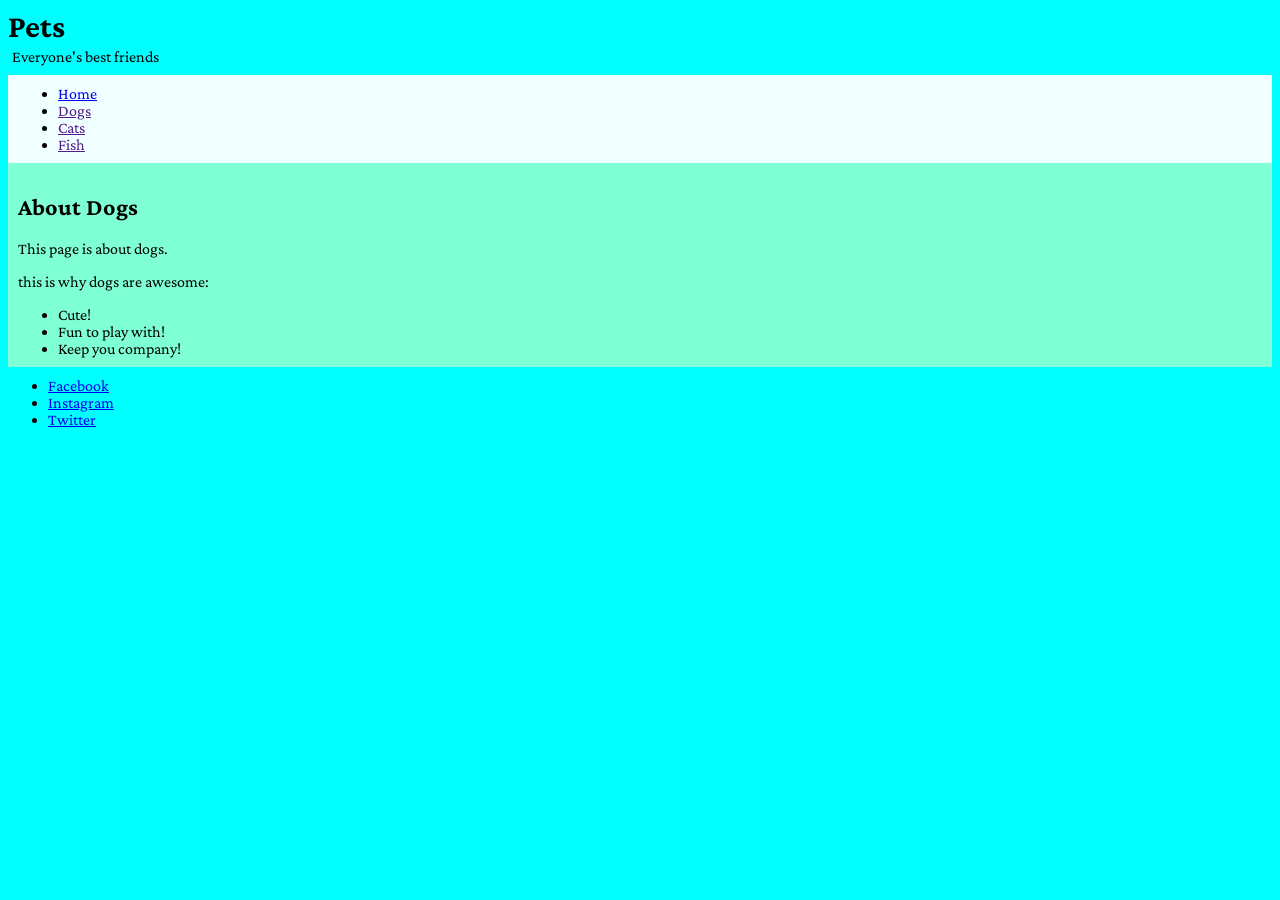
<file: pets.html>
<!DOCTYPE html>
<html lang="en">
    <head>
        <meta charset="utf-8">
    
    
<title>Pets</title>

<link rel="preconnect" href="https://fonts.googleapis.com">
<link rel="preconnect" href="https://fonts.gstatic.com" crossorigin>
<link href="https://fonts.googleapis.com/css2?family=Crimson+Pro:ital,wght@0,200..900;1,200..900&display=swap" rel="stylesheet">

<link rel="stylesheet" href="pets.css">
</head>
    <body>
        <header>
    <h1 class="site-heading">Pets</h1>
    <p class="slogan">Everyone's best friends</p>
    <nav class="header-nav">
        <ul>
            <li><a href="index.html"> Home</a></li>
            <li><a href=""> Dogs</a></li>
            <li><a href="">Cats</a></li>
            <li><a href="">Fish</a></li>
        </ul>
    </nav>
        </header>

        <main></main>

        



<main class="main-content">
<h2>About Dogs </h2>
<p>This page is about dogs.</p>
<p>this is why dogs are awesome:</p>


<ul>
    <li>Cute!</li>
    <li>Fun to play with!</li>
    <li>Keep you company!</li>
</ul>
 </main>
<footer class="site-footer">
    <ul>
        <li><a href="facebook">Facebook</a></li>
        <li><a href="instagram">Instagram</a></li>
        <li><a href="twitter">Twitter</a></li>
    </ul>
</footer>

</body>

</html>
</file>
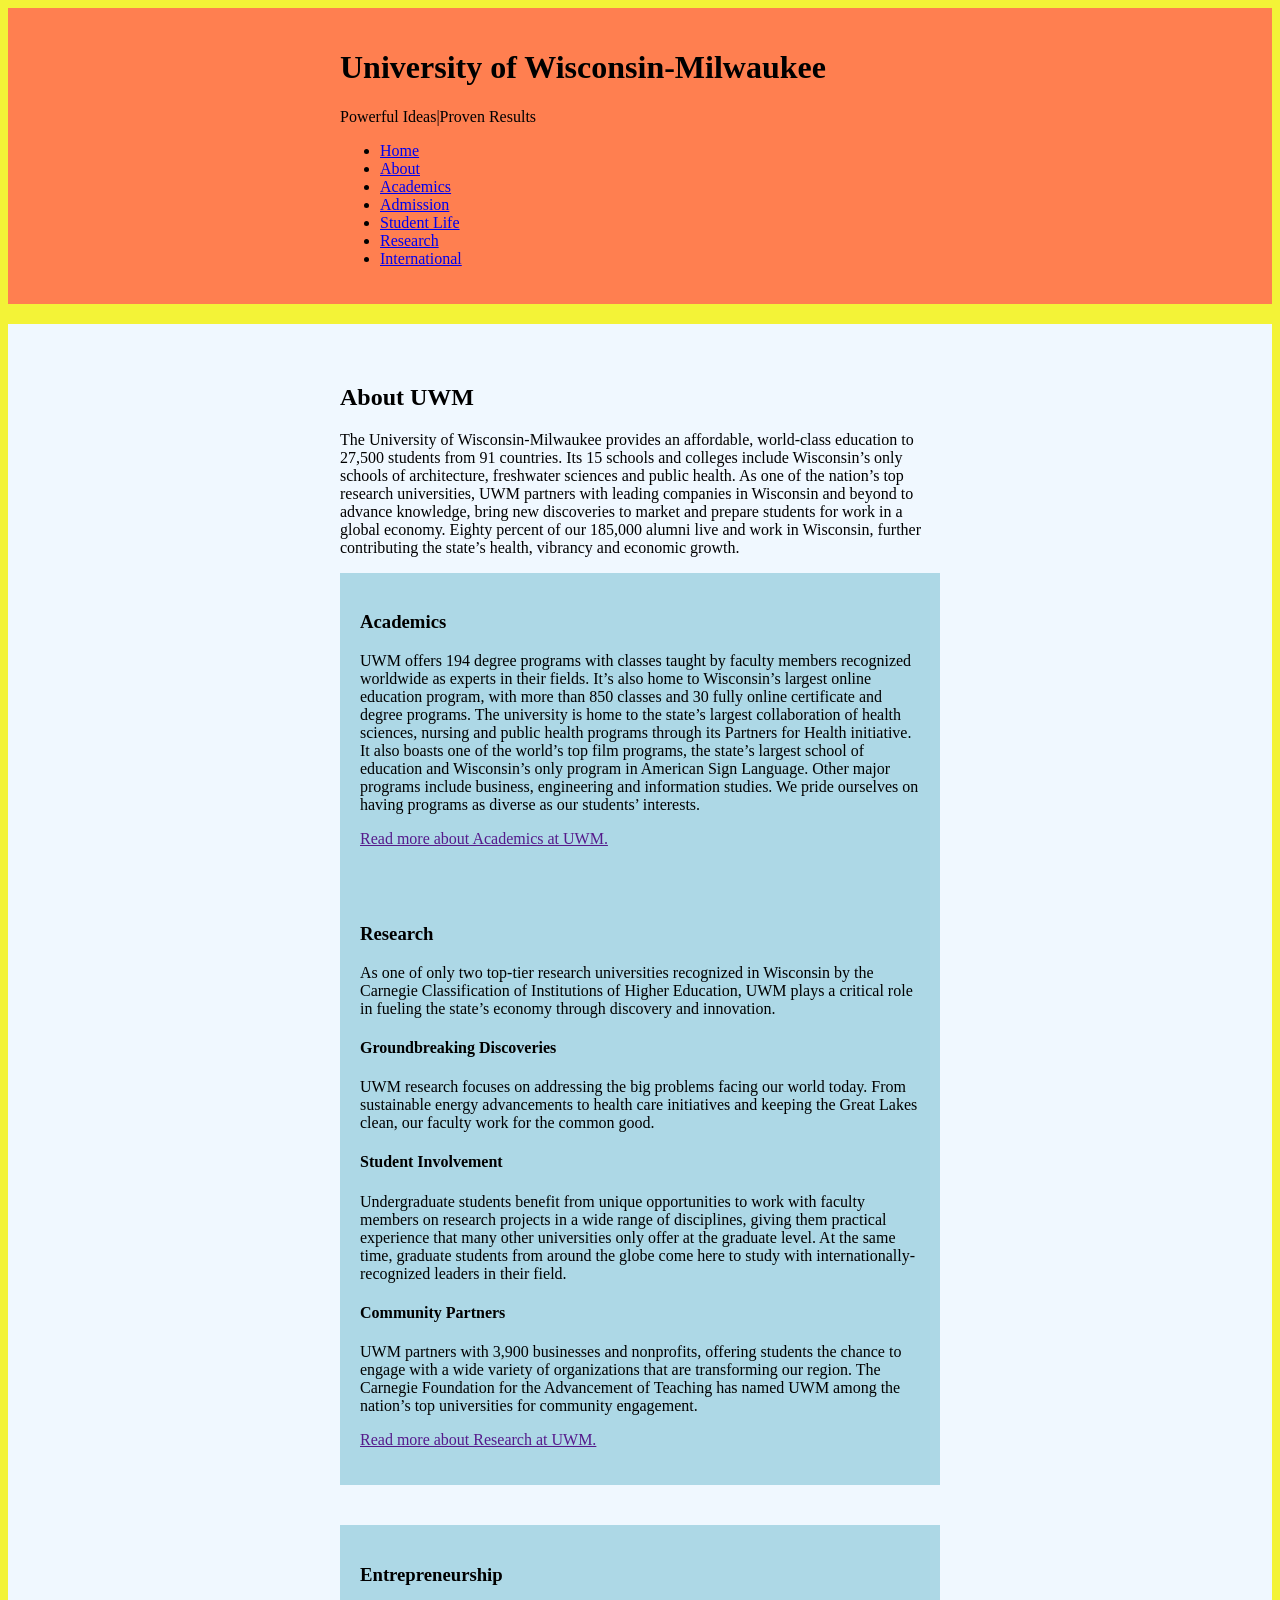
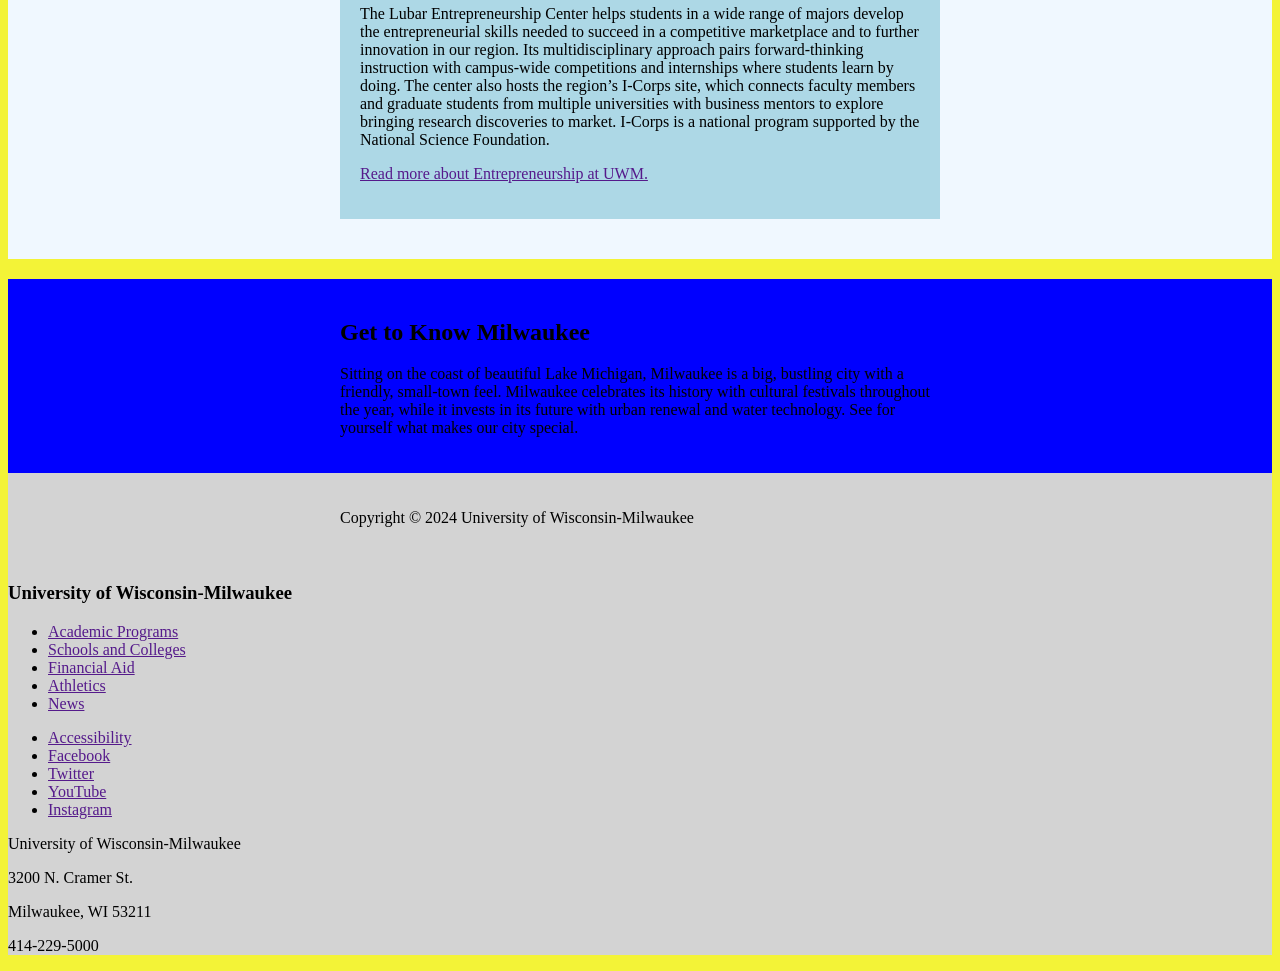
<file: uwm.html>
<!DOCTYPE html>
<html lang="en">
    <head>
        <meta charset="utf-8">
    
    </head>
<title>UWM</title>
<link rel="stylesheet" href="uwm.css">
    <body>

        <header class="site-header">
<div class="wrapper">            
    <h1>
        University of Wisconsin-Milwaukee
</h1>

<p>Powerful Ideas|Proven Results</p>

    <nav>
        <ul>
            <li><a href="index.html">Home</a></li>
            <li><a href="about.html">About</a></li>
            <li><a href="academics.html">Academics</a></li>
            <li><a href="admission.html">Admission</a></li>
            <li><a href="student-life.html">Student Life</a></li>
            <li><a href="research.html">Research</a></li>
            <li><a href="international.html">International</a></li>
        </ul>
    </nav>
    </div>
        </header>

        <main class="site-main">
        <article class="wrapper">
            <h2>About UWM</h2>
            <p>The University of Wisconsin-Milwaukee provides an affordable, world-class education to 27,500 students from 91 countries. Its 15 schools and colleges include Wisconsin’s only schools of architecture, freshwater sciences and public health. As one of the nation’s top research universities, UWM partners with leading companies in Wisconsin and beyond to advance knowledge, bring new discoveries to market and prepare students for work in a global economy. Eighty percent of our 185,000 alumni live and work in Wisconsin, further contributing the state’s health, vibrancy and economic growth.</p>
         

<section class="article-section">
    <h3>Academics</h3>

<p>UWM offers 194 degree programs with classes taught by faculty members recognized worldwide as experts in their fields. It’s also home to Wisconsin’s largest online education program, with more than 850 classes and 30 fully online certificate and degree programs. The university is home to the state’s largest collaboration of health sciences, nursing and public health programs through its Partners for Health initiative. It also boasts one of the world’s top film programs, the state’s largest school of education and Wisconsin’s only program in American Sign Language. Other major programs include business, engineering and information studies. We pride ourselves on having programs as diverse as our students’ interests.</p>
<p><a href="">Read more about Academics at UWM.</a></p>
</section>

<section class="article-section">
    <h3>Research</h3>
    <p>As one of only two top-tier research universities recognized in Wisconsin by the Carnegie Classification of Institutions of Higher Education, UWM plays a critical role in fueling the state’s economy through discovery and innovation.</p>
    <h4>Groundbreaking Discoveries</h4>

<p>UWM research focuses on addressing the big problems facing our world today. From sustainable energy advancements to health care initiatives and keeping the Great Lakes clean, our faculty work for the common good.</p>

<h4>Student Involvement</h4>

Undergraduate students benefit from unique opportunities to work with faculty members on research projects in a wide range of disciplines, giving them practical experience that many other universities only offer at the graduate level. At the same time, graduate students from around the globe come here to study with internationally-recognized leaders in their field.

<h4>Community Partners</h4>

UWM partners with 3,900 businesses and nonprofits, offering students the chance to engage with a wide variety of organizations that are transforming our region. The Carnegie Foundation for the Advancement of Teaching has named UWM among the nation’s top universities for community engagement.
<p>
    <p><a href="">Read more about Research at UWM.</a></p>
</section>
</article>

<div class="wrapper">
<section class="article-section">
    <h3>Entrepreneurship</h3>

    <p>The Lubar Entrepreneurship Center helps students in a wide range of majors develop the entrepreneurial skills needed to succeed in a competitive marketplace and to further innovation in our region. Its multidisciplinary approach pairs forward-thinking instruction with campus-wide competitions and internships where students learn by doing. The center also hosts the region’s I-Corps site, which connects faculty members and graduate students from multiple universities with business mentors to explore bringing research discoveries to market. I-Corps is a national program supported by the National Science Foundation.</p>
</p>


<p><a href="">Read more about Entrepreneurship at UWM.</a></p>
</div>

</article>
</section>
    </main>

<aside class="callout">
    <div class="wrapper">
    <h2>Get to Know Milwaukee</h2>
    <p>Sitting on the coast of beautiful Lake Michigan, Milwaukee is a big, bustling city with a friendly, small-town feel. Milwaukee celebrates its history with cultural festivals throughout the year, while it invests in its future with urban renewal and water technology. See for yourself what makes our city special.</p>
    </div>
</aside>

<footer class="site-footer">
    <div class="wrapper">
        <p>Copyright &copy; 2024 University of Wisconsin-Milwaukee</p>
    </div>
<h3>University of Wisconsin-Milwaukee</h3>
<nav>
    <ul>
        <li><a href="">Academic Programs</a></li>
        <li><a href="">Schools and Colleges</a></li>
        <li><a href="">Financial Aid</a></li>
        <li><a href="">Athletics</a></li>
        <li><a href="">News</a></li>
    </ul>
</nav>
<nav>
<ul>
<li><a href="">Accessibility</a></li>
 <li><a href="">Facebook</a></li>
 <li><a href="">Twitter</a></li>
 <li><a href="">YouTube</a></li>
 <li><a href="">Instagram</a></li>
</ul>

<adress>
    <p>University of Wisconsin-Milwaukee</p>
    <p>3200 N. Cramer St.</p>
    <p>Milwaukee, WI 53211</p>
    <p>414-229-5000</p>
</adress>
</footer>
 
</body>

</html>
</file>
<file: pets.css>
html {
    background-color: aqua;
    font-family: "Crimson Pro", serif;
}

ul{margin: 0;}

.header-nav {
    background-color: azure;
    padding: 10px;
}

.site-heading {margin: 0;}

.slogan {
    margin: 4px;
margin-bottom: 10px;
}

.main-content {
    background-color: aquamarine;
    padding: 10px;
}

.site-footer {
    margin-top: 10px;
}
</file>
<file: uwm.css>
html {
    background-color: #f3f337;
}
.site-header {
    background-color:coral
    
}

.wrapper {
    
    max-width: 600px;
    margin: 0 auto;
    padding: 20px;
}

.site-main {
    background-color:aliceblue;
    padding: 20px;
    margin: 20px 0;
}

.article-section {background-color:lightblue;
padding: 20px;
}

.callout {background-color:blue}

.site-footer {
    background-color:lightgray;
    
}
</file>
